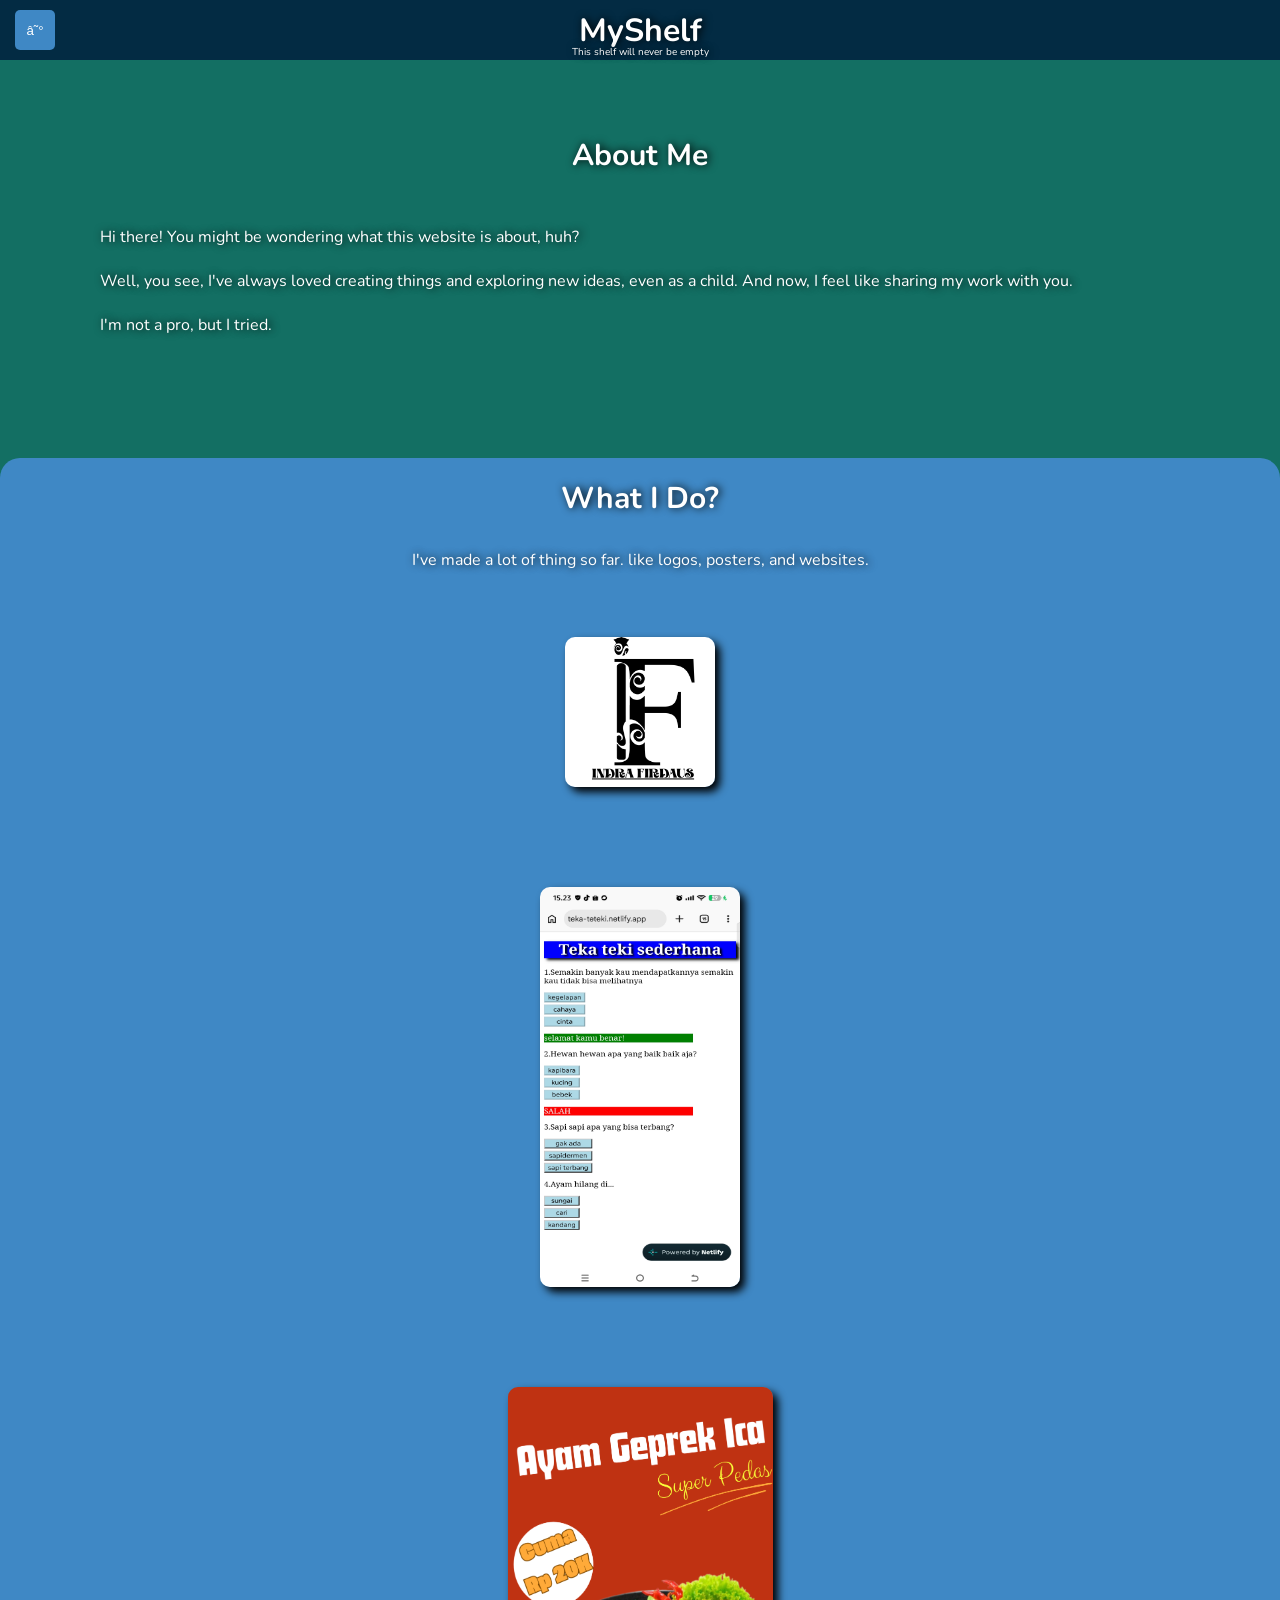
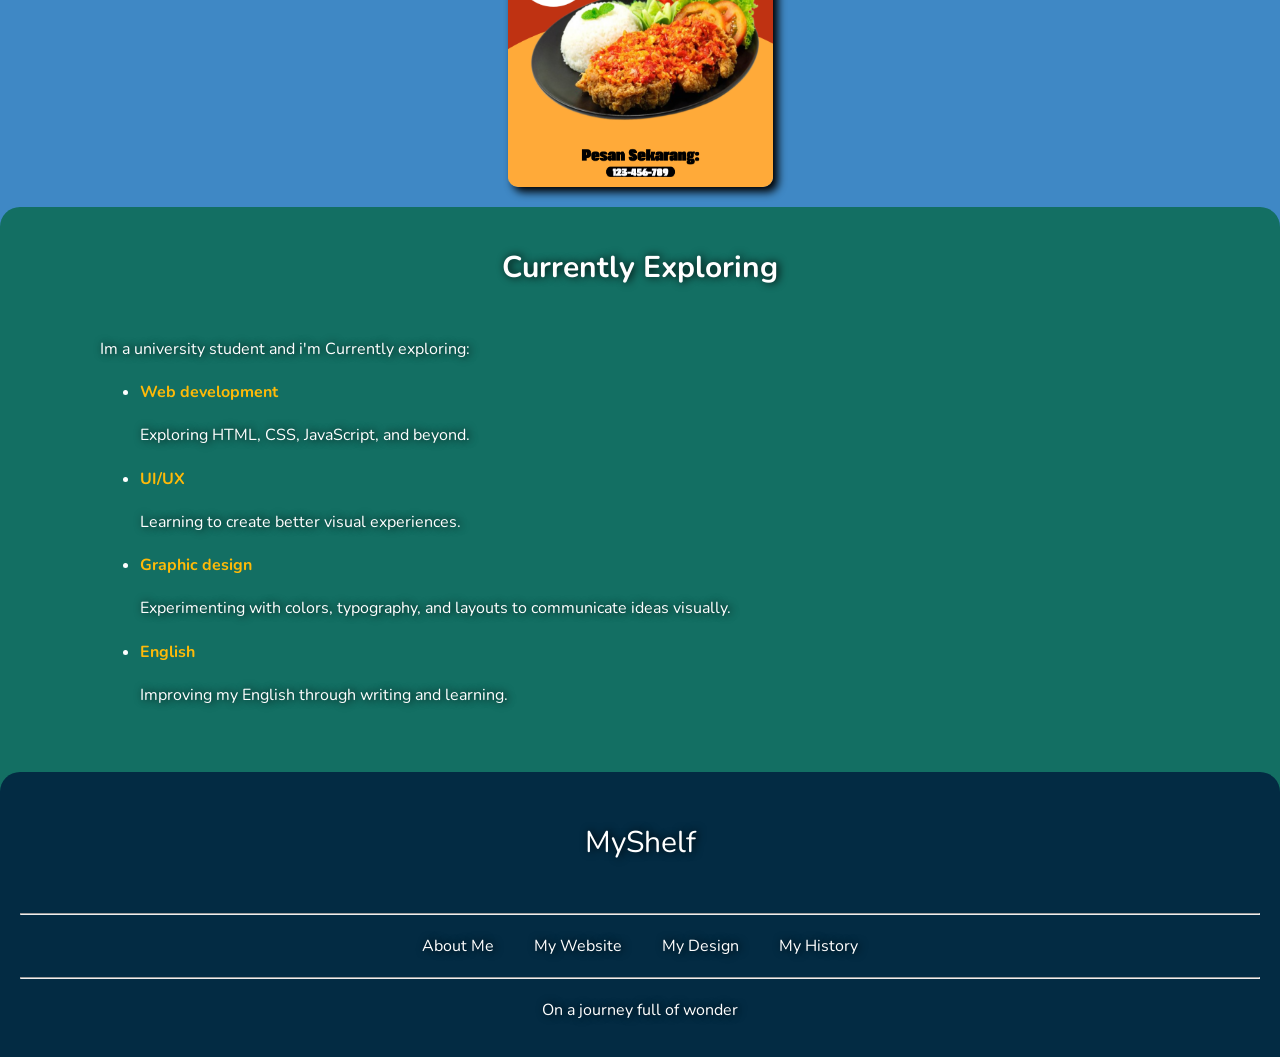
<file: Index.html>
<!doctype html>
<html>
  <head>
  <title>My Work</title>
    <link rel="preconnect" href="https://fonts.googleapis.com">
    <link rel="preconnect" href="https://fonts.gstatic.com" crossorigin>
    <link href="https://fonts.googleapis.com/css2?family=Nunito:wght@400;500;600;700&display=swap" rel="stylesheet">
    <link rel="stylesheet" href="style.css">
    <script src="script.js" defer></script>
    <meta charset="uft-8">
    <meta name="viewport" content="width=device-width, 
      initial-scale=1.0">
  </head>
  <body>
    <header id="top">
      <div class="backdrop"></div>
      
      <aside class="sidebar">
        <nav>
          <a href="/index">About Me</a>
          <a href="/web">My Website</a>
          <a href="/desain">My Design</a>
          <a href="/Journey">My Journey</a>
        </nav>
      </aside>
      
      <button class="menu">☰</button>
      <div id="title">
      <h1>MyShelf</h1>
      <p id="tagline">This shelf will never be empty</p>
      </div>
    </header>
    
    <main>
     <section id="perkenalan">
       
     <h2 class="judul">About Me</h2>
      <p class="konten">Hi there! You might be wondering what this website is about, huh?<br><br>

       Well, you see, I've always loved creating things and exploring new ideas, even as a child. And now, I feel like sharing my work with you.
       <br><br>
       I'm not a pro, but I tried.<br><br></p>
    </section>
      
    <section id="karya">
      <h3 class="judul">What I Do?</h3>
      <p class="konten">I've made a lot of thing so far. like logos,
       posters, and websites.</p>
      
      <div class="gambar">
          <img src="Logo_toko_parfum.png" alt="logo toko parfum"
            class="foto" width="50" height="50" id="logo">
          <img src="Gambar_website_teka-teki_sederhana.jpg"
            alt="Gambar website" width="50" height="120" id="web">
          <img src="poster.png" width="265" height="400" 
            alt="poster" id="poster">
      </div>
      
    </section>

    <section id="exploring">
      <h4 class="judul">Currently Exploring</h4>
      <p class="konten">Im a university student and i'm Currently exploring:</p>
        <ul class="konten">
          <li>
          <h4><span class="highlight"> Web development</span></h4>
          <p>Exploring HTML, CSS, JavaScript, and beyond.</p>
          </li>
          <li>
          <h4><span class="highlight">UI/UX</span></h4>
          <p>Learning to create better visual experiences.</p>
          </li>
          <li>
          <h4><span class="highlight">Graphic design</span></h4>
          <p>Experimenting with colors, typography, and layouts to communicate ideas visually.</p>
          </li>
          <li>
          <h4><span class="highlight">English</span></h4>
          <p>Improving my English through writing and learning.</p>
          </li>
        </ul>
    </section>
    </main>
    
    <footer>
      <p class="judul">MyShelf</p>
      <hr>
      <nav>
       <a href="#top">About Me</a>
       <a href="/web">My Website</a>
       <a href="/design">My Design</a>
       <a href="/history">My History</a>
      </nav>
      <hr>
      <p id="last">On a journey full of wonder</p>
    </footer>

    
  </body>
</html>
</file>
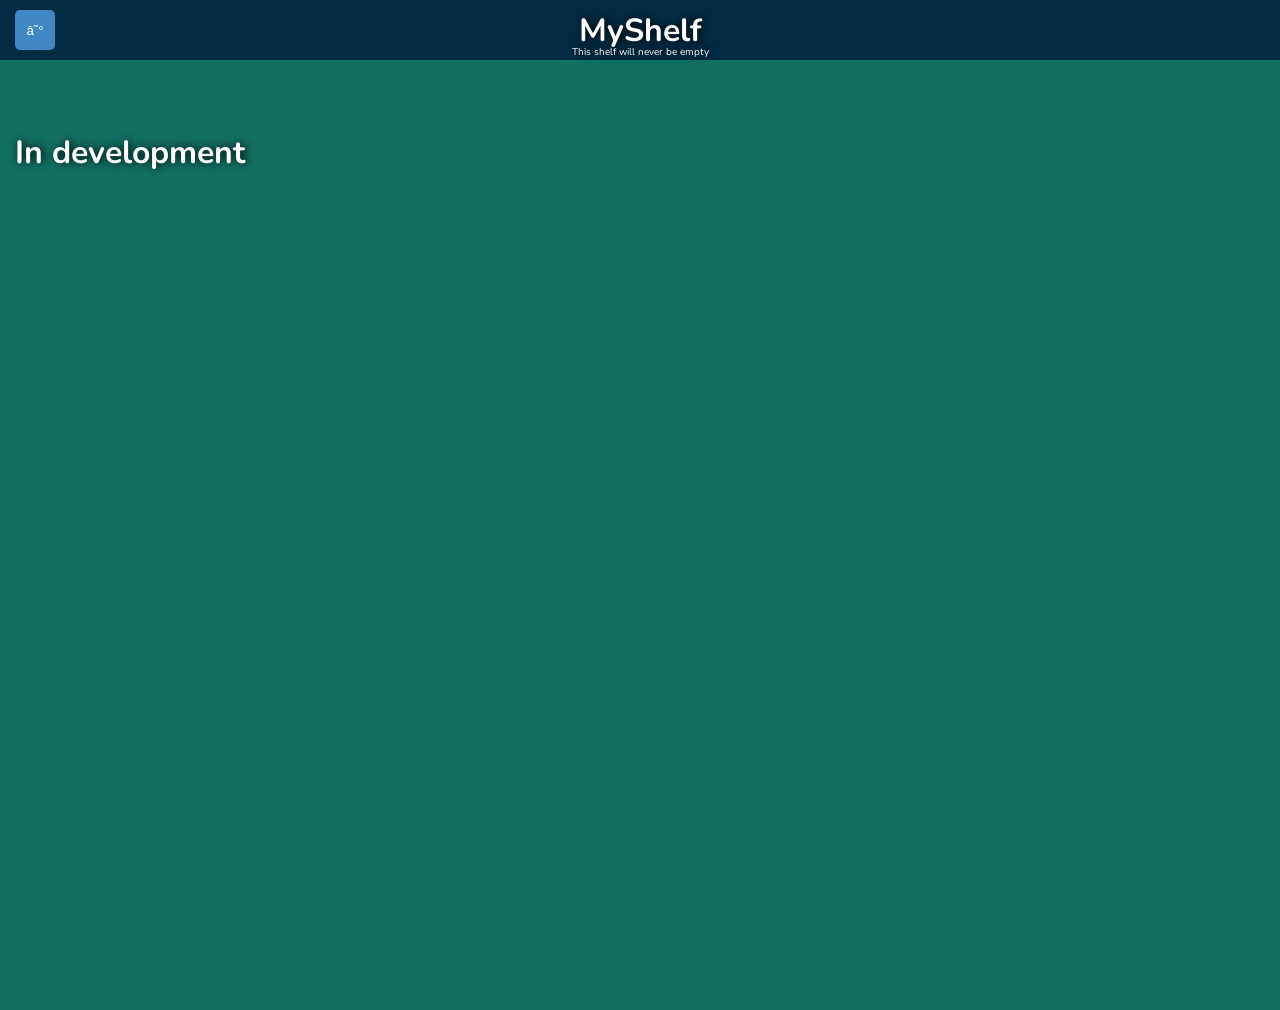
<file: desain.html>
<!doctype html>
<html>
  <head>
  <title>My Work</title>
    <link rel="preconnect" href="https://fonts.googleapis.com">
    <link rel="preconnect" href="https://fonts.gstatic.com" crossorigin>
    <link href="https://fonts.googleapis.com/css2?family=Nunito:wght@400;500;600;700&display=swap" rel="stylesheet">
    <link rel="stylesheet" href="style.css">
    <script src="script.js" defer></script>
    <meta charset="uft-8">
    <meta name="viewport" content="width=device-width, 
      initial-scale=1.0">
  </head>
  <body>
    <header id="top">
      <div class="backdrop"></div>
      
      <aside class="sidebar">
        <nav>
          <a href="/index">About Me</a>
          <a href="/web">My Website</a>
          <a href="/desain">My Design</a>
          <a href="/history">My History</a>
        </nav>
      </aside>
      
      <button class="menu">☰</button>
      <div id="title">
      <h1>MyShelf</h1>
      <p id="tagline">This shelf will never be empty</p>
      </div>
    </header>
    <main>
      <h1><strong>In development</strong></h1>
    </main>
  </body>
</html>
</file>
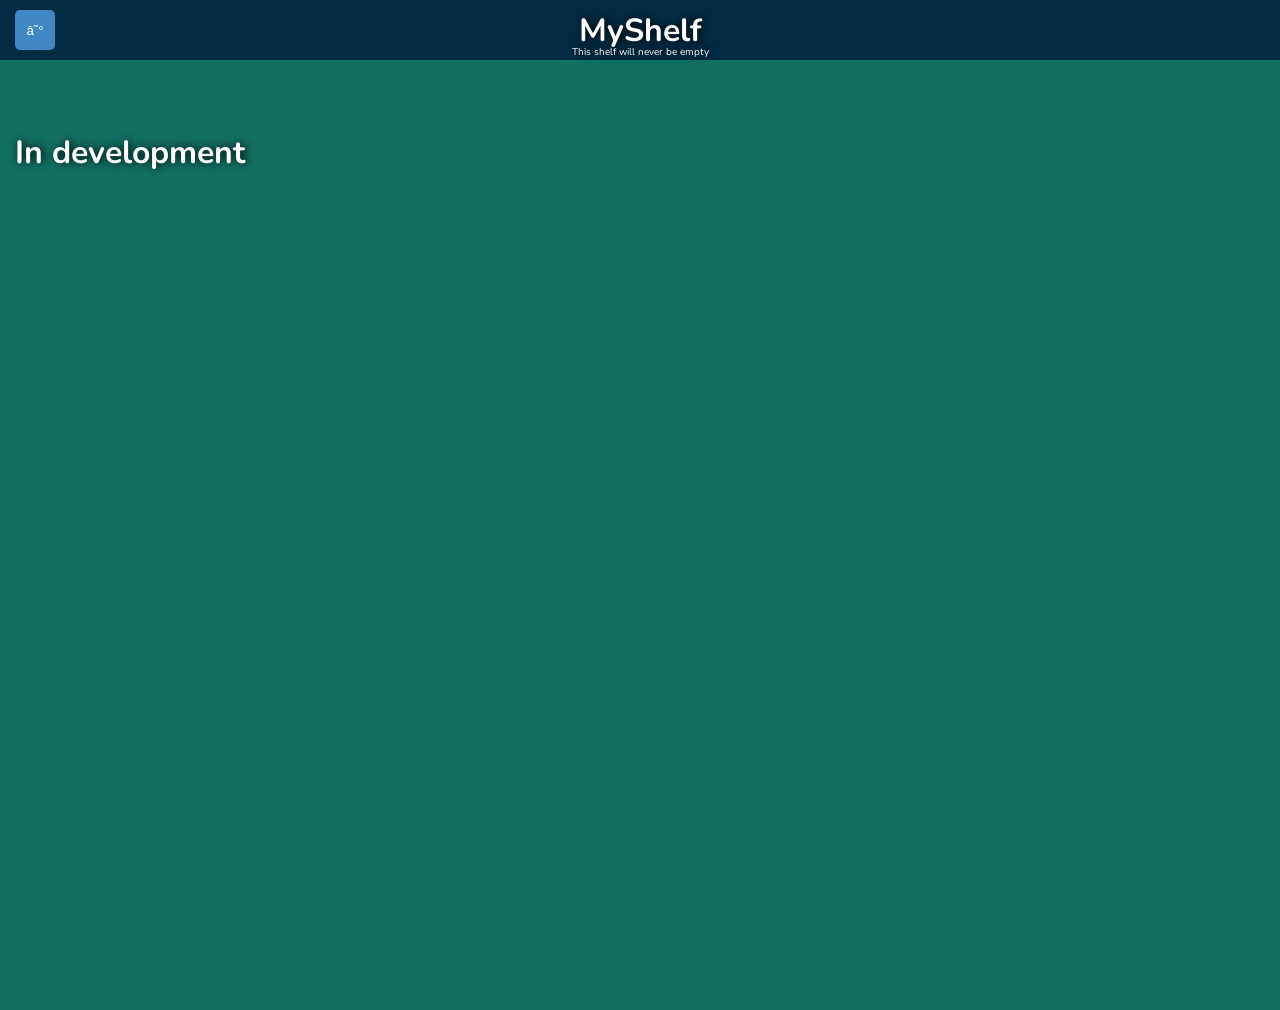
<file: History.html>
<!doctype html>
<html>
  <head>
  <title>My Work</title>
    <link rel="preconnect" href="https://fonts.googleapis.com">
    <link rel="preconnect" href="https://fonts.gstatic.com" crossorigin>
    <link href="https://fonts.googleapis.com/css2?family=Nunito:wght@400;500;600;700&display=swap" rel="stylesheet">
    <link rel="stylesheet" href="style.css">
    <script src="script.js" defer></script>
    <meta charset="uft-8">
    <meta name="viewport" content="width=device-width, 
      initial-scale=1.0">
  </head>
  <body>
    <header id="top">
      <div class="backdrop"></div>
      
      <aside class="sidebar">
        <nav>
          <a href="/index">About Me</a>
          <a href="/web">My Website</a>
          <a href="/desain">My Design</a>
          <a href="/history">My History</a>
        </nav>
      </aside>
      
      <button class="menu">☰</button>
      <div id="title">
      <h1>MyShelf</h1>
      <p id="tagline">This shelf will never be empty</p>
      </div>
    </header>
    <main>
      <h1><strong>In development</strong></h1>
    </main>
</body>
</html>
</file>
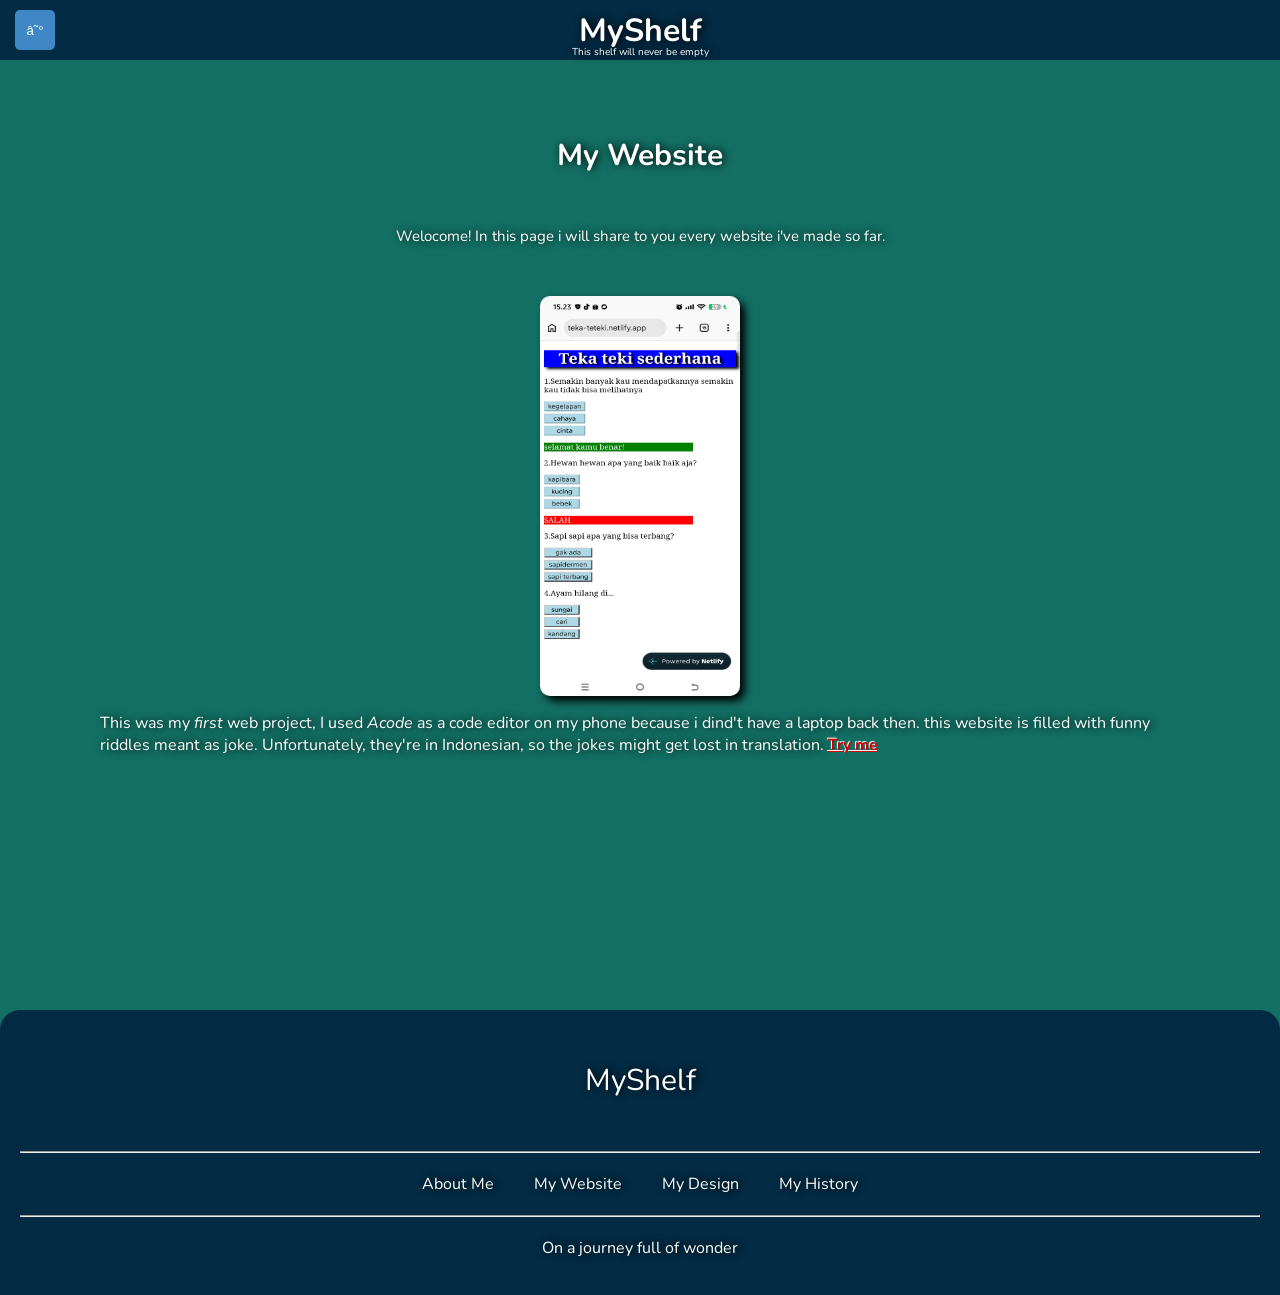
<file: web.html>
<!doctype html>
<html>
  <head>
  <title>My Work</title>
    <link rel="preconnect" href="https://fonts.googleapis.com">
    <link rel="preconnect" href="https://fonts.gstatic.com" crossorigin>
    <link href="https://fonts.googleapis.com/css2?family=Nunito:wght@400;500;600;700&display=swap" rel="stylesheet">
    <link rel="stylesheet" href="style.css">
    <script src="script.js" defer></script>
    <meta charset="uft-8">
    <meta name="viewport" content="width=device-width, 
      initial-scale=1.0">
  </head>
  <body>
    <header id="top">
      <div class="backdrop"></div>
      
      <aside class="sidebar">
        <nav>
          <a href="/index">About Me</a>
          <a href="/web">My Website</a>
          <a href="/desain">My Design</a>
          <a href="/history">My History</a>
        </nav>
      </aside>
      
      <button class="menu">☰</button>
      <div id="title">
      <h1>MyShelf</h1>
      <p id="tagline">This shelf will never be empty</p>
      </div>
    </header>

    <main>
      <section>
        <h2 class="judul">My Website</h2>
        <p class="judul" id="hero">Welocome! In this page i will share to you every
          website i've made so far.</p>
        
        <div class="gambar">
        <img src="Gambar_website_teka-teki_sederhana.jpg" alt="Gambar website teka-teki sederhana"
          height="400" width="200" id="web">
        </div>

        
        <p class="konten">This was my <i>first</i> web project, I used <em>Acode</em> as a code editor on my phone because i dind't have a laptop back then.
           this website is filled with funny riddles meant as joke. Unfortunately, they're in Indonesian, so the jokes might get lost in translation.
        <a href="https://teka-teteki.netlify.app" class="tautan">Try me</a></p>
          
      </section>
    </main>
    
    <footer>
      <p class="judul">MyShelf</p>
      <hr>
      <nav>
       <a href="/index">About Me</a>
       <a href="#top">My Website</a>
       <a href="/design">My Design</a>
       <a href="/history">My History</a>
      </nav>
      <hr>
      <p id="last">On a journey full of wonder</p>
    </footer>

    </body>
    </html>
</file>
<file: style.css>
body{
  font-family: Nunito;
  margin: 0;
  text-shadow: 2px 0 8px black;
  background-color: #136F63;
}


.sidebar{
  position: fixed;
  top: 0;
  left: 0;
  z-index: 1000;
  
  width: 240px;
  min-height: 100vh;
  padding: 16px;
  background-color: #032B43;
  color: white;

  transform: translateX(-100%);
  transition: transform 0.3s ease;
}

.sidebar nav {
  display: flex;
  flex-direction: column;
  gap: 8px;
}


.sidebar a {
  color: white;
  text-decoration: none;
  padding: 10px;
  border-radius: 6px;
}

.sidebar a:hover {
  background-color: #334155;
}

.sidebar.open {
  transform: translateX(0);
}


.backdrop {
  position: fixed;
  inset: 0;
  background: rgba(0, 0, 0, 0.4);
  z-index: 999;

  opacity: 0;
  visibility: hidden;
  pointer-events: none;
}

.backdrop.open {
  opacity: 1;
  visibility: visible;
  pointer-events: auto;
}


.menu,
h1 {
  display: inline-block;
  vertical-align: middle;
}

.menu {
  width: 40px;
  height: 40px;
}

h1 {
  margin-left: 15px;
  margin-bottom: 0;
}

header {
  position: relative;
  height: 60px;
  width: 100%;
  background-color: #032B43;
  color: white;
}

header h1 {
  position: absolute;
  left: 50%;
  top: 50%;
  transform: translate(-50%, -50%);
  margin: 0;
}

.menu {
  position: absolute;
  left: 15px;
  top: 50%;
  transform: translateY(-50%);
  background-color: #3F88C5;
  color: white;
  border: none;
  border-radius: 5px 5px 5px 5px;
}

#title{
  display: flex;
  flex-direction: column;
  
}

#tagline{
  margin: 0;
  font-size: 10px;
  position: absolute;
  left: 50%;
  top: 50%;
  transform: translate(-50%, -50%);
  text-align: center;
  margin: 22px 0 0;
  color: white;
}

.judul{
  text-align: center;
  margin-bottom: 50px;
  font-size: 30px;
}

.konten{
  margin-left: 20px;
  margin-right: 20px;
  align-items: center;
}

@media (min-width: 768px) {
  .konten{
  margin-left: 100px;
  margin-right: 100px;
  align-items: center;
  }
}

main{
  background-color:  #136F63;
  color: white;
  min-height: 100vh;
  height: auto;
}

body > header {
  position: absolute;
  top: 0;
  left: 0;
  right: 0;
}

main {
  padding-top: 110px;
}

.gambar{
  display: flex;
  flex-direction: column;
  align-items: center;
  justify-content: center; 
  gap: 100px;
  
}

#logo{
  height: 150px;
  width: 150px;
  margin-top: 50px;
  border-radius: 10px 10px 10px 10px;
  box-shadow: 5px 5px 8px black;
}

#web{
  width: 200px;
  height: 400px;
  border-radius: 10px 10px 10px 10px;
  box-shadow: 5px 5px 8px black;
  margin: 0;
}

#poster{
  margin-bottom: 50px;
  border-radius: 10px 10px 10px 10px;
  box-shadow: 5px 5px 8px black;
}

h3{
  margin-top: 100px;
  transform: translateY(20px);
}

#karya{
  background-color: #3f88c5;
  z-index: 999;
  border-radius: 20px 20px 0 0;
  text-align: center;
  margin-bottom: 0;
}

footer{
  background-color: #032B43;
  color: white;
  z-index: 1000;
}

footer nav{
  display: flex;
  gap: 10px;
  justify-content: center;
  align-content: center;
}

@media (min-width: 768px) {
  footer nav {
    gap: 40px;
  }
}

footer {
  background-color: #032B43;
  color: white;
  padding: 20px;
  height: auto;
  border-radius: 20px 20px 0 0;
}

footer nav {
  margin: 20px 0;
}

footer hr {
  margin: 20px 0;
}

footer a{
  color:white;
  text-decoration: none;
  align-items: center;
}

#last{
  text-align: center;
}

html {
  scroll-behavior: smooth;
}

.tautan{
  color: white;
}

#hero{
  font-size: 15px;
  margin-left: 20px;
  margin-right: 20px;
}

.tautan{
  color: #D00000;
  text-shadow: -1px -1px 1px white;
  font-weight: bold;
}

#exploring{
  position: relative;
  background-color: #136F63;
  border-radius: 20px 20px 0 0;
  z-index: 10000;
  margin-top: -30px;
  margin-bottom: 50px;
}

#exploring {
  display: flow-root;
}

.highlight{
  color: #ffba08;
  margin-right: 210px;
  text-shadow: none;
}
</file>
